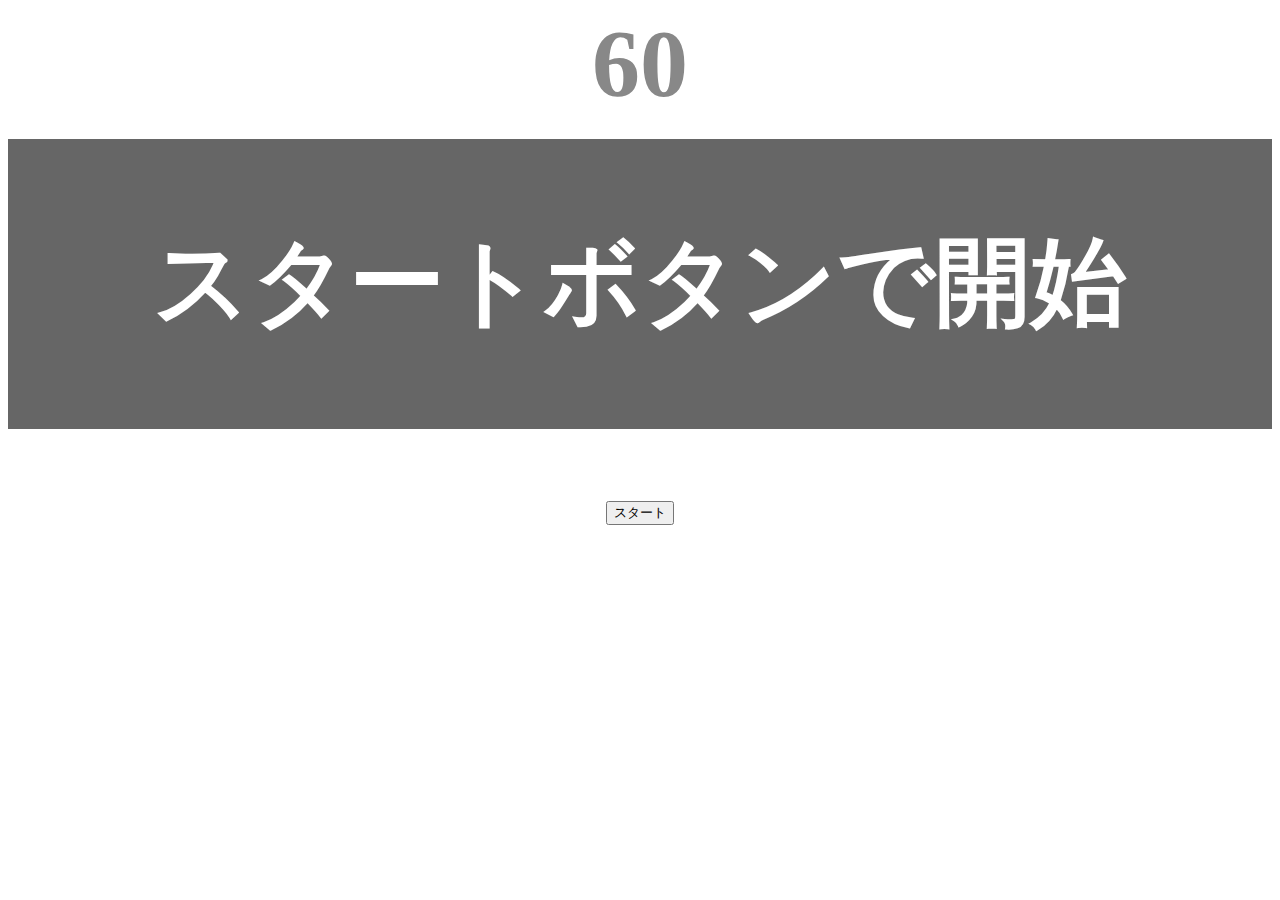
<file: kadai_001/index.html>
<!DOCTYPE html>
<html lang="ja">
  <head>
    <title>タイピングゲーム</title>
    <meta charset="UTF-8">
    <meta name="description" content="【JavaScript応用編簡易的なタイピングゲームです。">
    <meta name="viewport" content="width=device-width, initial-scale=1.0">
    <link rel="stylesheet" href="style.css">
  </head>
  <body>
    <p id="count" class="count">60</p>
    <div id="wrap" class="wrap">
      <span id="typed" class="typed"></span><span id="untyped"></span>
    </div>
    <button id="start">スタート</button>
    <p id="typingcount" class="typingcount">0</p>
    <script type="text/javascript" src="main.js"></script>
  </body>
</html>
</file>
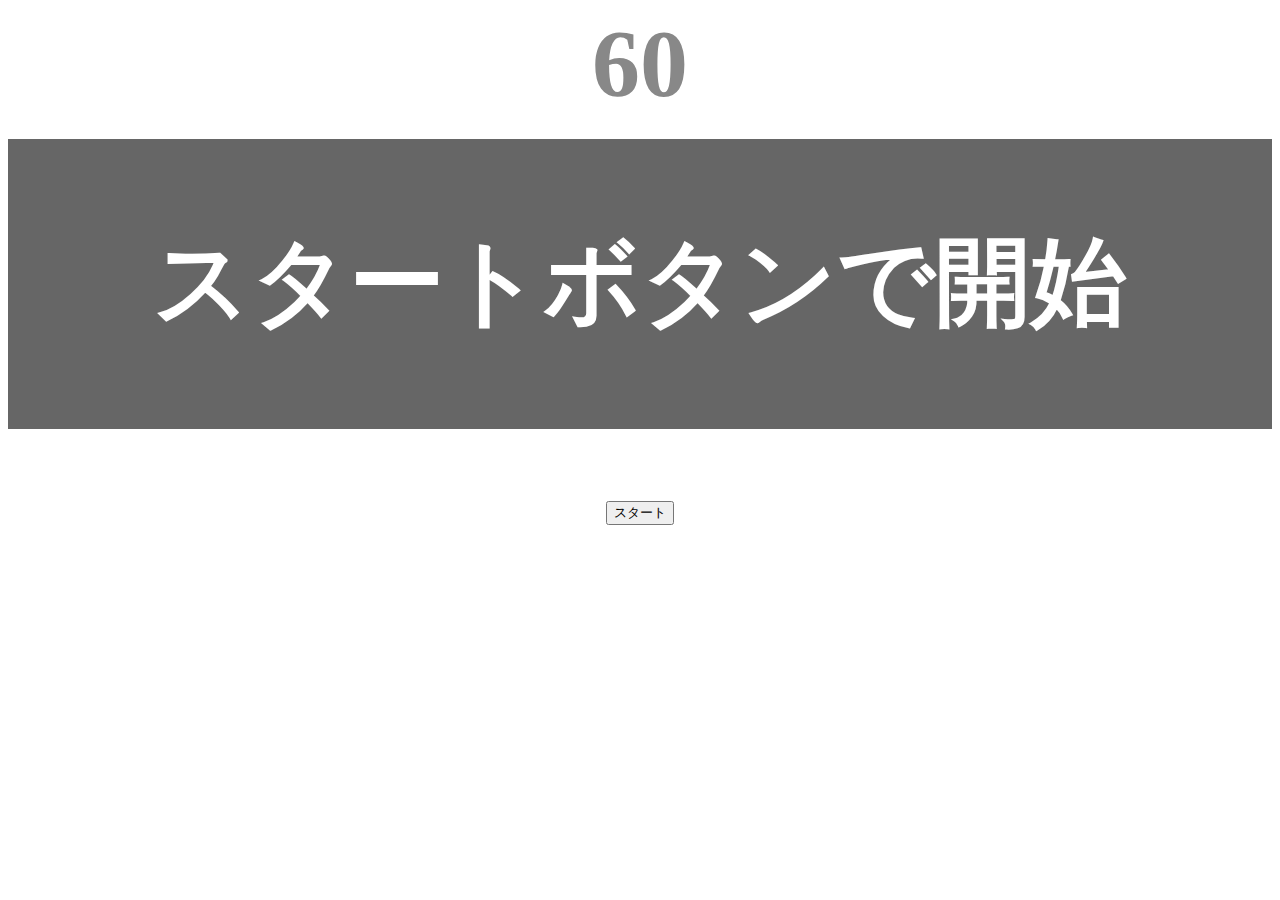
<file: kadai_tutorial_output/index.html>
<!DOCTYPE html>
<html lang="ja">
  <head>
    <title>タイピングゲーム</title>
    <meta charset="UTF-8">
    <meta name="description" content="【JavaScript応用編簡易的なタイピングゲームです。">
    <meta name="viewport" content="width=device-width, initial-scale=1.0">
    <link rel="stylesheet" href="style.css">
  </head>
  <body>
    <p id="count" class="count">60</p>
    <div id="wrap" class="wrap">
      <span id="typed" class="typed"></span><span id="untyped"></span>
    </div>
    <button id="start">スタート</button>
    <script type="text/javascript" src="main.js"></script>
  </body>
</html>
</file>
<file: kadai_001/style.css>
/* タイピングゲーム全体 */
body {
  font-size: 6em;
  text-align: center;
}

/* ゲームの残り秒数が表示されるタイマーの領域 */
.count {
  margin: 0;
  font-weight: bold;
  color: #888;
}

/* テキストが表示される領域 */
.wrap {
  margin-top: 20px;
  padding: 80px 40px;
  background-color: #666;
  font-weight: bold;
  color: #fff;
}

/* 正しくタイプされた場合のテキスト */
.typed {
  color: lightgreen;
}

/* ミスタイプの場合の背景 */
.mistyped {
  background-color: red;
}

.typingcount {
  margin: 0;
  font-weight: bold;
  color: #888;
  display: none;
}
</file>
<file: kadai_tutorial_output/style.css>
/* タイピングゲーム全体 */
body {
  font-size: 6em;
  text-align: center;
}

/* ゲームの残り秒数が表示されるタイマーの領域 */
.count {
  margin: 0;
  font-weight: bold;
  color: #888;
}

/* テキストが表示される領域 */
.wrap {
  margin-top: 20px;
  padding: 80px 40px;
  background-color: #666;
  font-weight: bold;
  color: #fff;
}

/* 正しくタイプされた場合のテキスト */
.typed {
  color: lightgreen;
}

/* ミスタイプの場合の背景 */
.mistyped {
  background-color: red;
}
</file>
